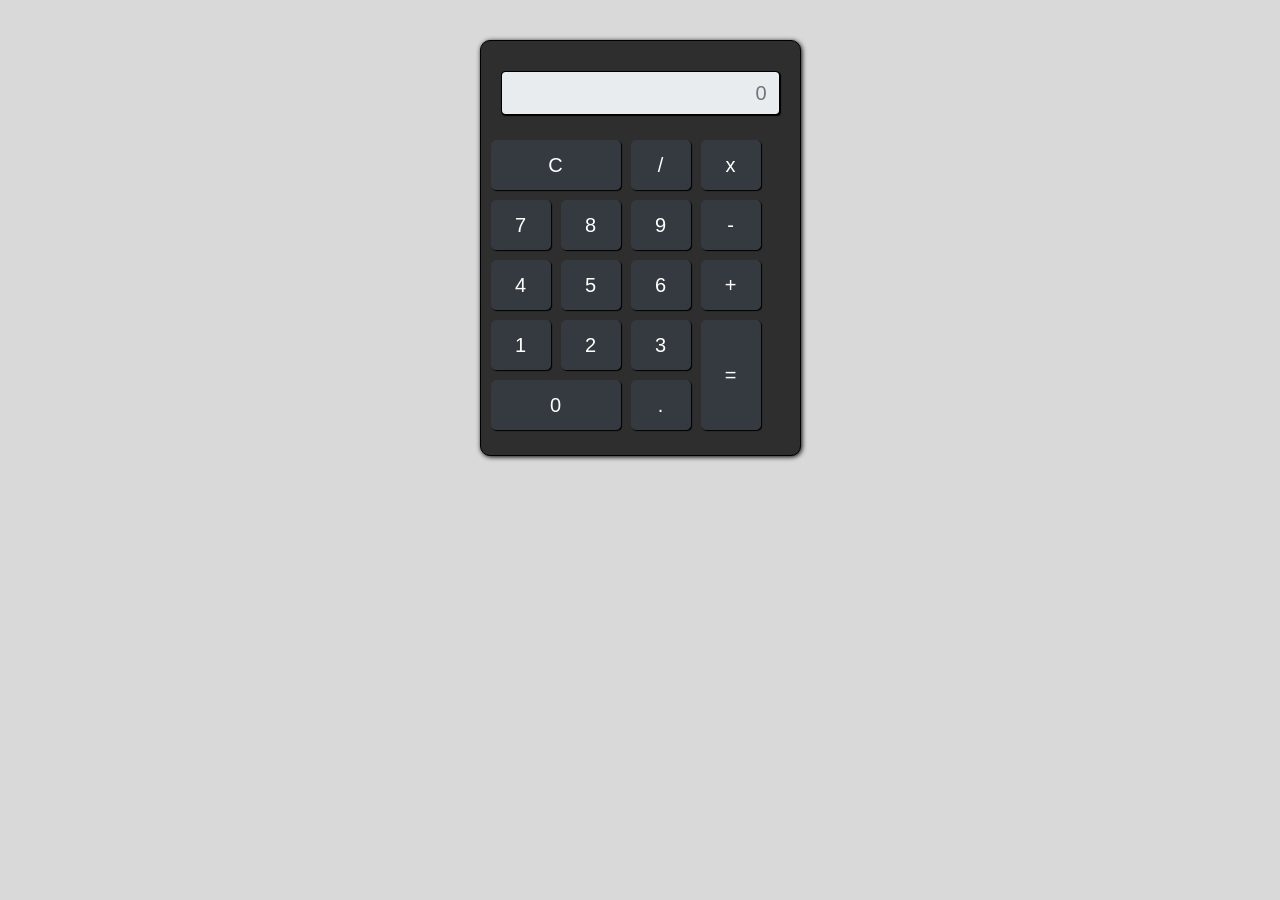
<file: JavaScript/calculadora/index.html>
<html>
	<head>
		<title>Calculadora</title>

		<!-- Latest compiled and minified CSS -->
		<link rel="stylesheet" href="https://maxcdn.bootstrapcdn.com/bootstrap/4.0.0-beta.2/css/bootstrap.min.css" integrity="sha384-PsH8R72JQ3SOdhVi3uxftmaW6Vc51MKb0q5P2rRUpPvrszuE4W1povHYgTpBfshb" crossorigin="anonymous">

    <style>
      .calculadora {
        margin-top: 40px;
        border: solid 1px #000;
        padding: 20px;
        background-color: #2E2E2E;
        border-radius: 10px;
        box-shadow: 1px 1px 5px #000;
      }

      .btn {
        width: 60px;
        height: 50px;
        margin: 5px;
        box-shadow: 1px 1px 1px #000;
      }

      .clear {
        width: 130px;
      }

      .enter {
        height: 110px;
      }

      .zero {
        width: 130px;
      }

      .resultado {
        text-align: right;
        font-size: 20px;
        margin-top: 10px;
        margin-bottom: 20px;
        border: solid 1px #000;
        box-shadow: 1px 1px 1px #000;
      }

    </style>
	</head>

  <body style="background: #D9D9D9">

    <div class="container">
      <div class="row">
        <div class="col d-flex justify-content-center">
          <br />

          <div class="calculadora">
            <input id='resultado' type="text" class="form-control resultado" placeholder="0" disabled="disabled" />
            
            <div class="row">
              <button onclick="calcular('acao', 'c')" type="button" class="btn btn-dark btn-lg clear font-weight-light">C</button>
              <button onclick="calcular('acao', '/')" type="button" class="btn btn-dark btn-lg font-weight-light">/</button>
              <button onclick="calcular('acao', '*')" type="button" class="btn btn-dark btn-lg font-weight-light">x</button>
            </div>

            <div class="row">
              <button onclick="calcular('valor', 7)" type="button" class="btn btn-dark btn-lg font-weight-light">7</button>
              <button onclick="calcular('valor', 8)" type="button" class="btn btn-dark btn-lg font-weight-light">8</button>
              <button onclick="calcular('valor', 9)" type="button" class="btn btn-dark btn-lg font-weight-light">9</button>
              <button onclick="calcular('acao', '-')" type="button" class="btn btn-dark btn-lg font-weight-light">-</button>
            </div>
            
            <div class="row">
              <button onclick="calcular('valor', 4)" type="button" class="btn btn-dark btn-lg font-weight-light">4</button>
              <button onclick="calcular('valor', 5)" type="button" class="btn btn-dark btn-lg font-weight-light">5</button>
              <button onclick="calcular('valor', 6)" type="button" class="btn btn-dark btn-lg font-weight-light">6</button>
              <button onclick="calcular('acao', '+')" type="button" class="btn btn-dark btn-lg font-weight-light">+</button>
            </div>

            <div class="row">
              <button onclick="calcular('valor', 1)" type="button" class="btn btn-dark btn-lg font-weight-light">1</button>
              <button onclick="calcular('valor', 2)" type="button" class="btn btn-dark btn-lg font-weight-light">2</button>
              <button onclick="calcular('valor', 3)" type="button" class="btn btn-dark btn-lg font-weight-light">3</button>
              <button onclick="calcular('acao', '=')" type="button" class="btn btn-dark btn-lg enter">=</button>
            </div>

            <div class="row" style="margin-top: -60px">
              <button onclick="calcular('valor', 0)" type="button" class="btn btn-dark zero btn-lg font-weight-light">0</button>
              <button onclick="calcular('acao', '.')" type="button" class="btn btn-dark btn-lg font-weight-light">.</button>
            </div>

          </div>
        </div>
      </div>
    </div>    
  </body>	
  <script>
    function calcular(tipo, valor){
      if(tipo === 'acao'){
        if(valor === 'c'){
          document.getElementById('resultado').value = ''
        }
        if(valor === '+' || valor === '-' || valor === '*' || valor === '/' || valor === '.' ){
          document.getElementById('resultado').value += valor

        }
        if(valor === '='){
          var valor_campo = document.getElementById('resultado').value
          document.getElementById('resultado').value = eval(valor_campo)
        }        
      }else if(tipo === 'valor'){
        
        document.getElementById('resultado').value += valor
      }
    }
  </script>

</html>
</file>
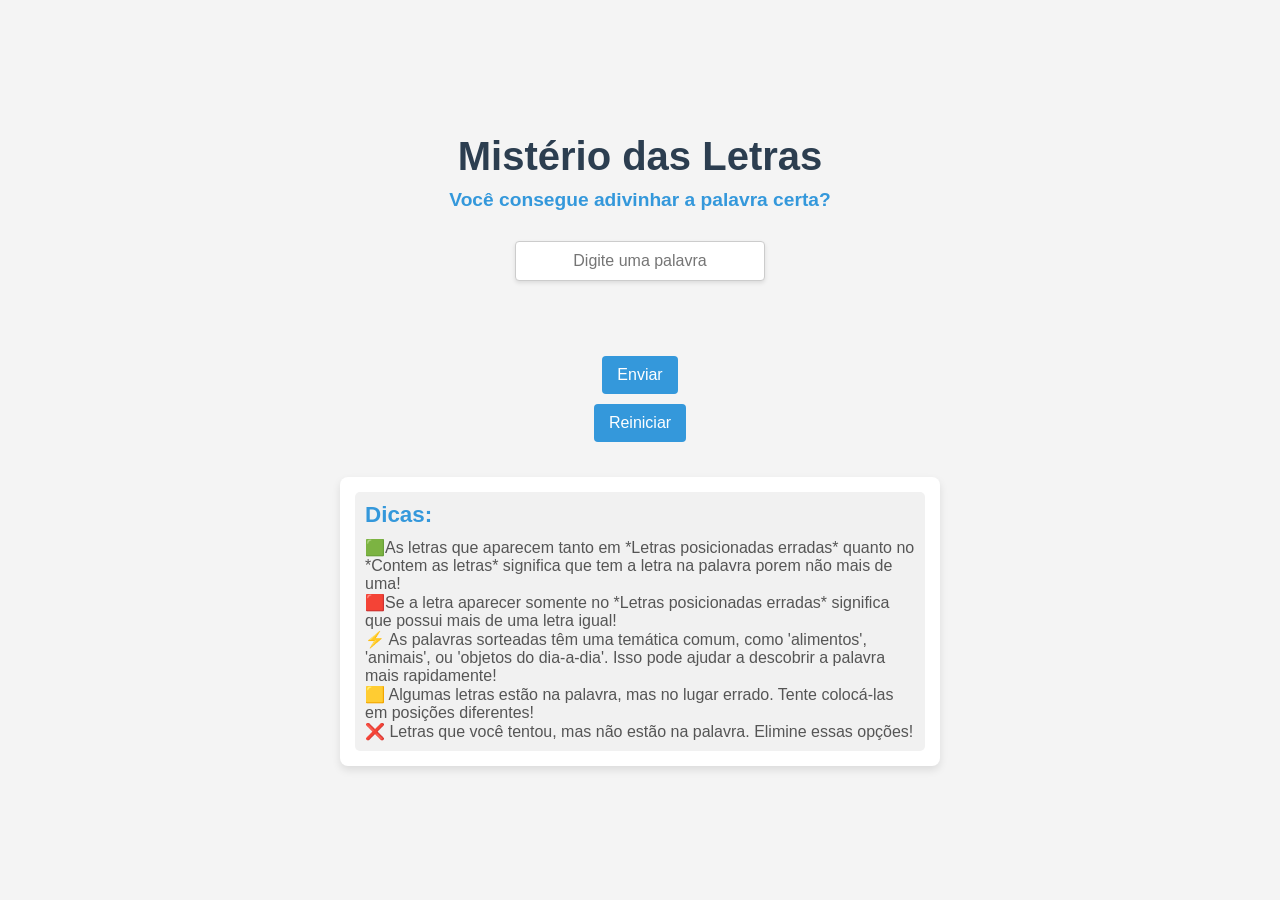
<file: JavaScript/Mistério_das_Letras/index.html>
<!DOCTYPE html>
<html lang="pt-BR">
<head>
    <meta charset="UTF-8">
    <meta name="viewport" content="width=device-width, initial-scale=1.0">
    <title>Mistério das Letras</title>
<link rel="stylesheet" href="style.css">
</head>
<body>
    <h1>Mistério das Letras</h1>
    <h3>Você consegue adivinhar a palavra certa?</h3>

    
    <input type="text" id="palavra" placeholder="Digite uma palavra">
    <div id="tentativas"></div> 
    <div id="erradas"></div> 
    <div id="erradasLugarErrado"></div> 
    <button onclick="enviar()">Enviar</button>
    <button onclick="atualizar()">Reiniciar</button>

    

    <div class="parent">
        <div class="div1"><h2>Dicas:</h2>
            <p>🟩As letras que aparecem tanto em *Letras posicionadas erradas* quanto no *Contem as letras*
                significa que tem a letra na palavra porem não mais de uma!<br>
                🟥Se a letra aparecer somente no *Letras posicionadas erradas* significa que possui mais de uma letra igual!<br>
                ⚡ As palavras sorteadas têm uma temática comum, como 'alimentos', 'animais', ou 'objetos do dia-a-dia'. Isso pode ajudar a descobrir a palavra mais rapidamente!<br>
                🟨 Algumas letras estão na palavra, mas no lugar errado. Tente colocá-las em posições diferentes!<br>
                ❌ Letras que você tentou, mas não estão na palavra. Elimine essas opções!
            </p>
        </div>
        
    </div>
    

    

    <script src="script.js" defer></script>
</body>
</html>
</file>
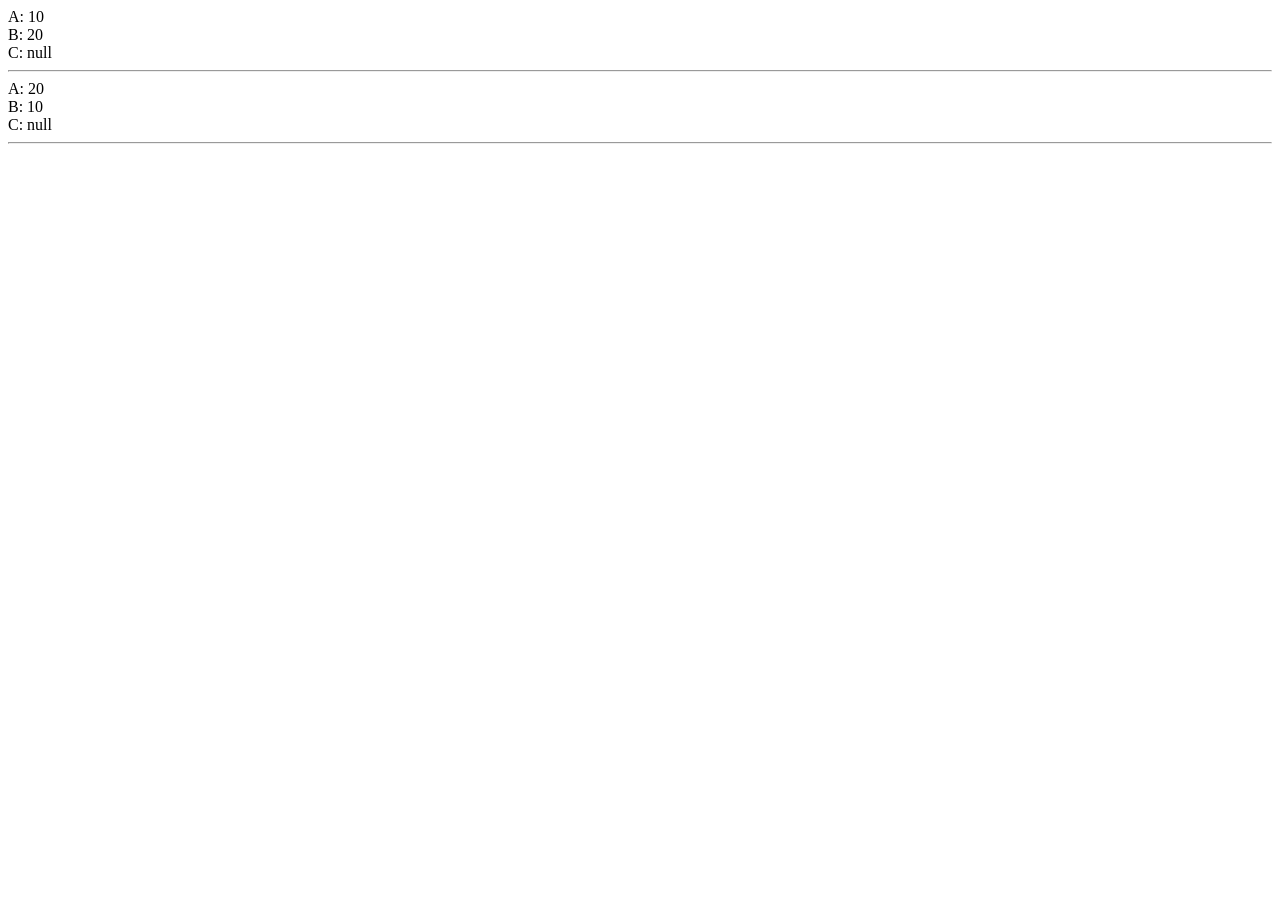
<file: JavaScript/Desafio1Aula164.html>
<!DOCTYPE html>
<html lang="en">
<head>
    <meta charset="UTF-8">
    <meta name="viewport" content="width=device-width, initial-scale=1.0">
    <title>Desafio1</title>
</head>
<script>
    var a = 10
    var b = 20
    var c = null //variável auxiliar utilizada na lógica

 document.write('A: ' + a + '<br />')
 document.write('B: ' + b + '<br />')
 document.write('C: ' + c + '<br />')

 document.write('<hr />')

 c = b;
 b = a;
 a = c;
 c = null

 document.write('A: ' + a + '<br />')
 document.write('B: ' + b + '<br />')
 document.write('C: ' + c + '<br />')

 document.write('<hr />')
</script>
<body>
    
</body>
</html>
</file>
<file: JavaScript/Mistério_das_Letras/style.css>
* {
    margin: 0;
    padding: 0;
    box-sizing: border-box;
}


body {
    font-family: Arial, sans-serif;
    background-color: #f4f4f4;
    color: #333;
    display: flex;
    justify-content: center;
    align-items: center;
    flex-direction: column;
    height: 100vh;
    text-align: center;
    padding: 20px;
}

h1 {
    color: #2c3e50;
    margin-bottom: 10px;
    font-size: 2.5rem;
}


h3 {
    font-size: 1.2rem;
    color: #3498db;
    margin-bottom: 30px;
}


input[type="text"] {
    padding: 10px;
    font-size: 1rem;
    width: 250px;
    max-width: 100%;
    border: 1px solid #ccc;
    border-radius: 4px;
    margin-bottom: 10px;
    text-align: center;
    box-shadow: 0 2px 4px rgba(0, 0, 0, 0.1);
    transition: border-color 0.3s ease-in-out;
}

input[type="text"]:focus {
    border-color: #3498db;
    outline: none;
}

/* Estilo para os botões */
button {
    padding: 10px 15px;
    font-size: 1rem;
    cursor: pointer;
    background-color: #3498db;
    color: white;
    border: none;
    border-radius: 4px;
    margin: 5px;
    transition: background-color 0.3s;
}

button:hover {
    background-color: #2980b9;
}

button:focus {
    outline: none;
}


#tentativas, #erradas, #erradasLugarErrado {
    margin-top: 20px;
    font-size: 1.1rem;
    font-weight: bold;
}

#tentativas {
    color: #2ecc71;
}

#erradas {
    color: #e74c3c; 
}

#erradasLugarErrado {
    color: #f39c12;
}


.parent {
    margin-top: 30px;
    width: 90%;
    max-width: 600px;
    padding: 15px;
    background-color: #ffffff;
    border-radius: 8px;
    box-shadow: 0 4px 8px rgba(0, 0, 0, 0.1);
    text-align: left;
}

.div1 {
    padding: 10px;
    background-color: #f1f1f1;
    border-radius: 5px;
    font-size: 1.1rem;
}

.div1 h2 {
    margin-bottom: 10px;
    font-size: 1.4rem;
    color: #3498db;
}

div p {
    font-size: 1rem;
    color: #555;
}


#palavraSorteada {
    font-size: 1.5rem;
    margin-top: 20px;
    color: #8e44ad;
    font-weight: bold;
}

/* Centralizando tudo */
.container {
    display: flex;
    justify-content: center;
    align-items: center;
    flex-direction: column;
    width: 100%;
    max-width: 600px;
    padding: 20px;
    background-color: #fff;
    border-radius: 8px;
    box-shadow: 0 4px 8px rgba(0, 0, 0, 0.1);
}

@media (max-width: 768px) {
   
    body {
        padding: 10px;
        
    }

    h1 {
        font-size: 2rem;
        margin-bottom: 15px;
    }

    h3 {
        font-size: 1rem;
        margin-bottom: 15px;
    }

    input[type="text"] {
        max-width: 90%;
    }

    button {
        padding: 10px 18px;
        font-size: 1rem;
    }

    .parent {
        margin-top: 20px;
        padding: 15px;
    }

    .div1 {
        font-size: 0.95rem;
    }

    #tentativas, #erradas, #erradasLugarErrado {
        font-size: 1rem;
    }
}

@media (max-width: 480px) {
    
    body {
        padding: 10px;
        justify-content: flex-start; 
        align-items: center;

    }

    h1 {
        font-size: 1.8rem;
        margin-bottom: 10px;
    }

    h3 {
        font-size: 0.95rem;
        margin-bottom: 10px;
    }

    input[type="text"] {
        max-width: 100%;
    }

    button {
        padding: 10px 15px;
        font-size: 0.95rem;
    }

    .parent {
        padding: 10px;
        margin-top: 15px;
    }

    .div1 {
        font-size: 0.9rem;
    }

    #tentativas, #erradas, #erradasLugarErrado {
        font-size: 0.95rem;
    }

    #palavraSorteada {
        font-size: 1.3rem;
    }
}
</file>
